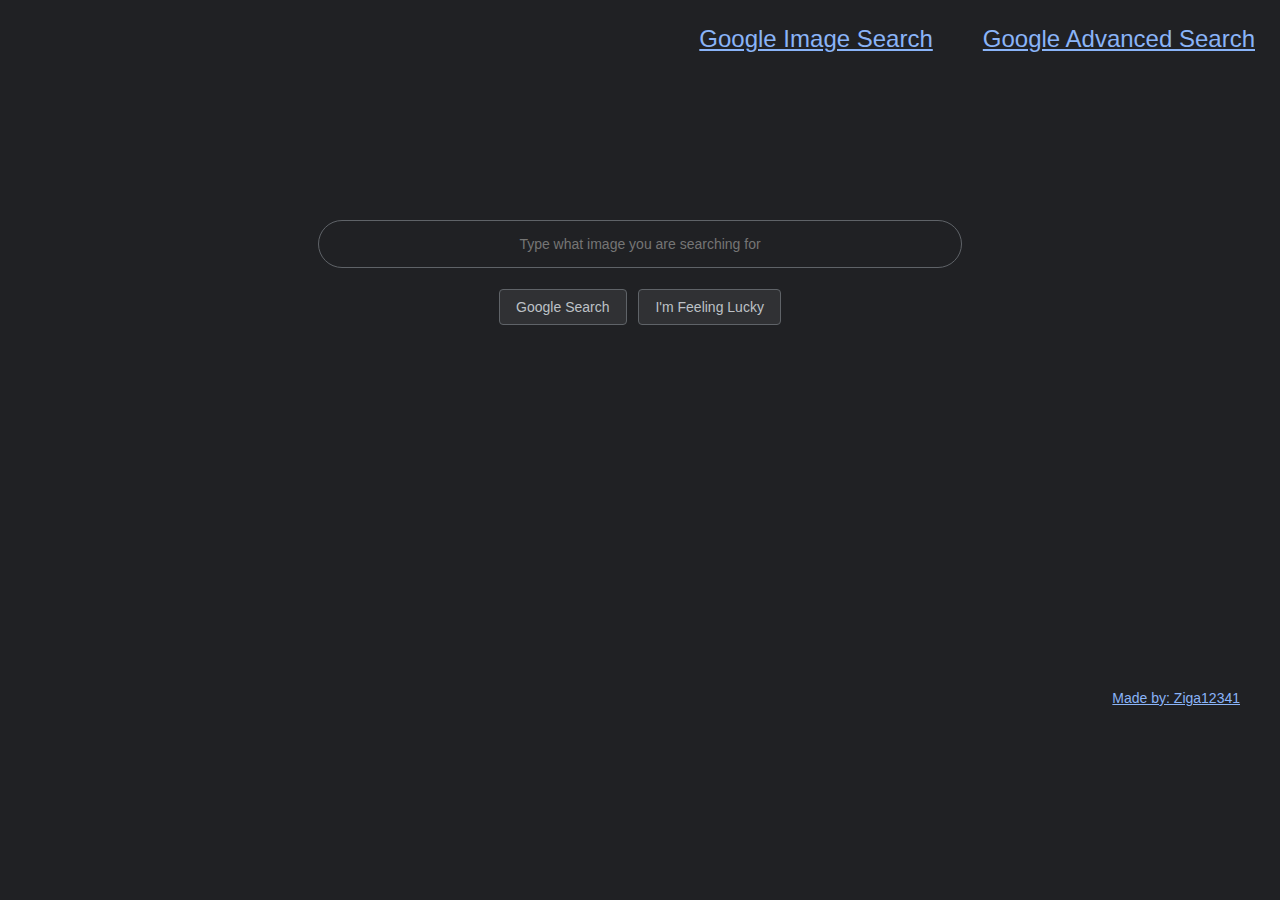
<file: index.html>
<!DOCTYPE html>
<html lang="en">
    <head>
        <title>Search</title>
        <link rel="stylesheet" href="styles.css">
    </head>
    <body>
        <div class="body_container">
            <div class="header">
                <div class="form_container">
                    <a class="links" href="google_advanced_search.html">Google Advanced Search</a>
                    <a class="links" href="google_image_search.html">Google Image Search</a>
                </div>
                <div class="image_form_container">
                    <div class="form">
                        <div class="row">
                            <form action="https://www.google.com/search">
                                <div class="search_container">
                                    <input class="search_bar" type="text" name="q" placeholder="Type what image you are searching for">
                                    <div class="submit_button">
                                        <input class="submit" value="Google Search" aria-label="Google Search" name="btnK" role="button" type="submit">
                                        <input class="submit" value="I'm Feeling Lucky" aria-label="I'm Feeling Lucky" name="btnI" type="submit">
                                    </div>
                                </div>
                            </form>
                        </div>
                    </div>
                </div>
                <div class="footer">
                    <a href="https://github.com/Ziga12341/">Made by: Ziga12341</a>
                </div>
            </div>
        </div>
    </body>
</html>
</file>
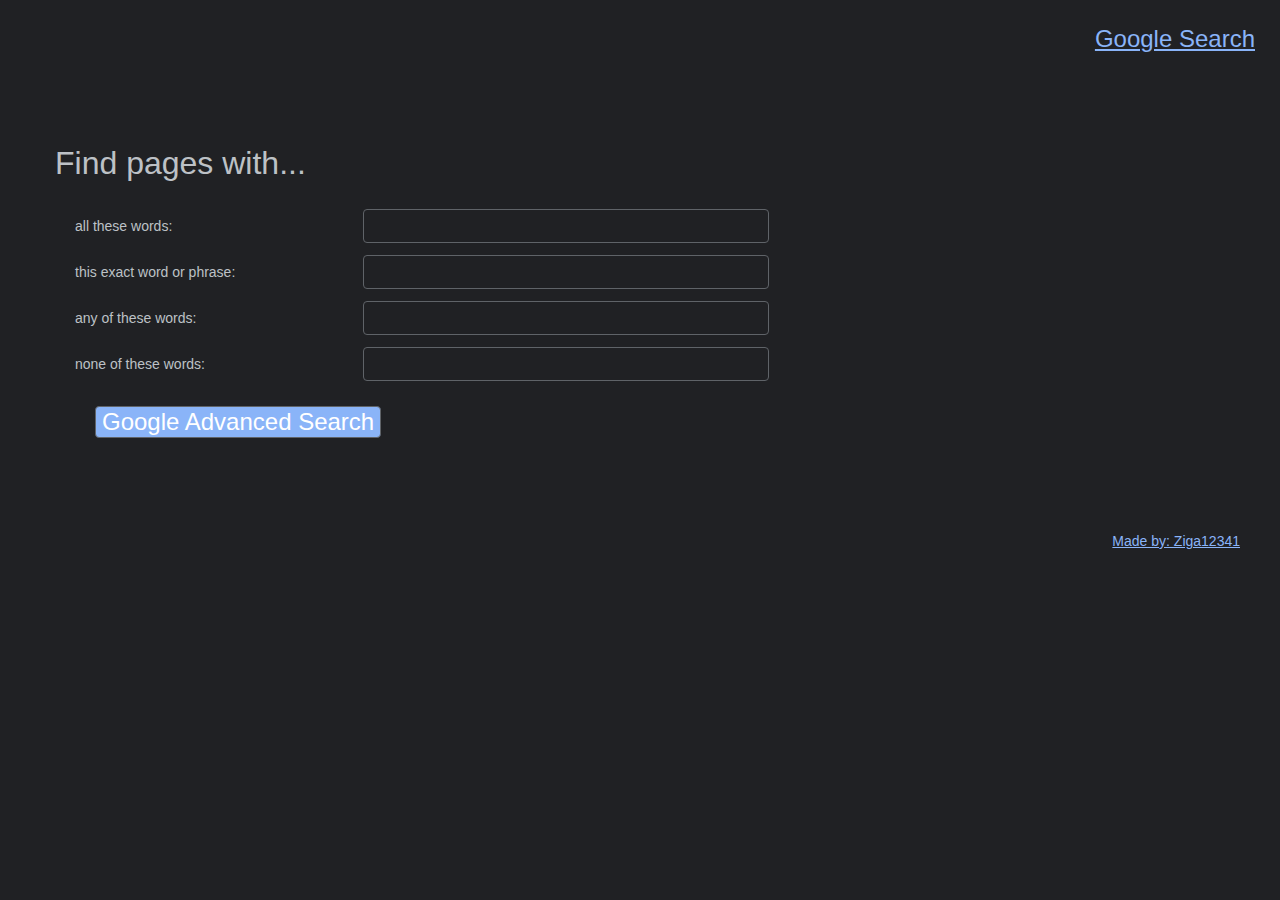
<file: google_advanced_search.html>
<!DOCTYPE html>
<html lang="en">
    <head>
        <title>Google Advanced Search!</title>
        <link rel="stylesheet" href="styles.css">
    </head>
    <body>
        <div class="body_container">
            <div class="header">
                <div class="form_container">
                    <a class="links" href="index.html">Google Search</a>
                </div>
            </div>
            <div class="advanced_form_container">
                <div class="advanced_form">
                    <form action="https://www.google.com/search">
                        <label>Find pages with...</label>
                        <div class="row">
                            <div class="col-25">
                                <label for="all_words">all these words:</label>
                            </div>
                            <div class="col-75">
                                <input type="text" id="all_words" name="as_q">
                            </div>
                            <div class="col-25">
                                <label for="exact_word">this exact word or phrase:</label>
                            </div>
                            <div class="col-75">
                                <input type="text" id="exact_word" name="as_epq">
                            </div>
                            <div class="col-25">
                                <label for="any_word">any of these words:</label>
                            </div>
                            <div class="col-75">
                                <input type="text" id="any_word" name="as_oq">
                            </div>
                            <div class="col-25">
                                <label for="none_word">none of these words:</label>
                            </div>
                            <div class="col-75">
                                <input type="text" id="none_word" name="as_eq">
                            </div>
                            <input id="submit_advanced_search" type="submit" value="Google Advanced Search">
                        </div>
                    </form>
                </div>
            </div>
            <div class="footer">
                <a href="https://github.com/Ziga12341/">Made by: Ziga12341</a>
            </div>
        </div>
    </body>
</html>
</file>
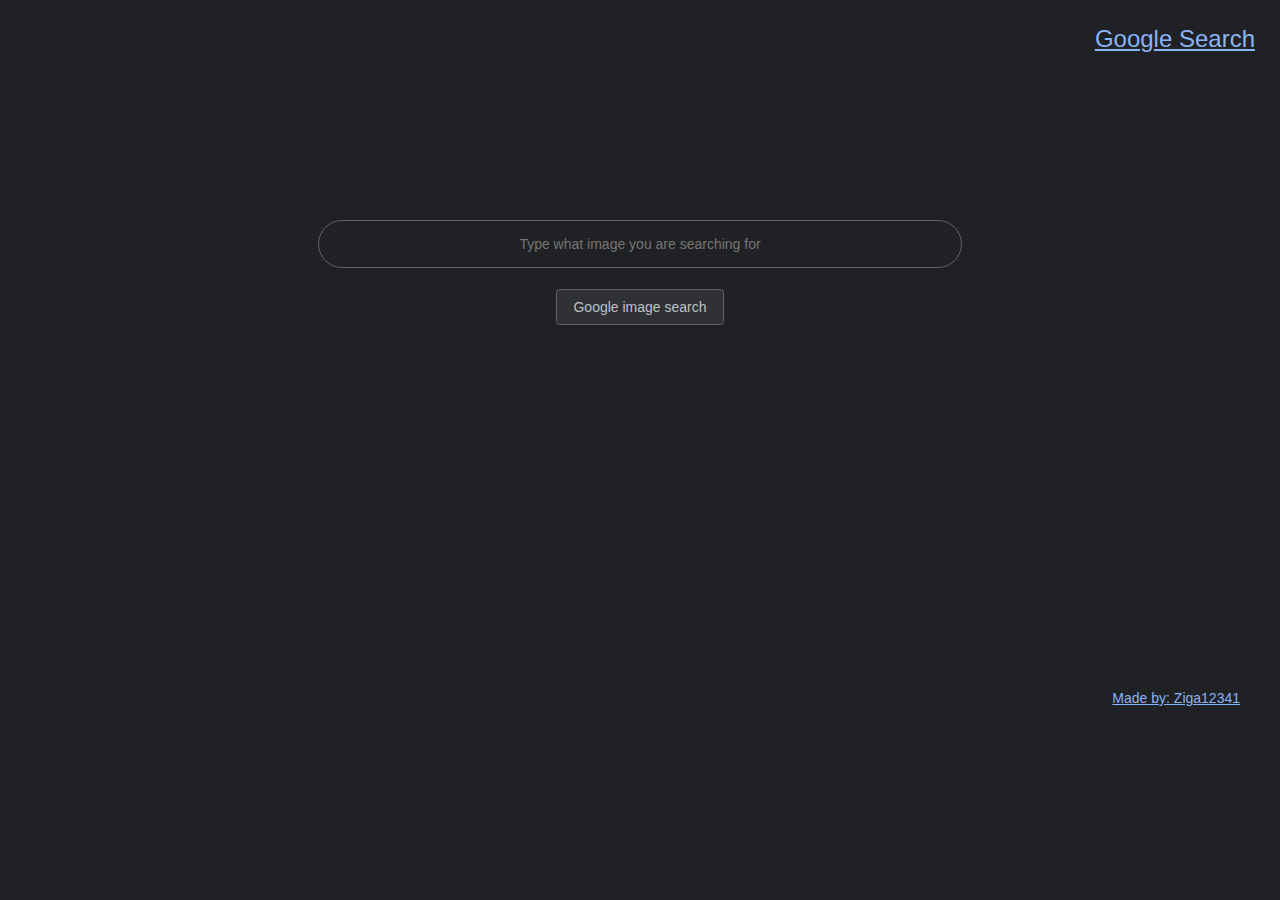
<file: google_image_search.html>
<!DOCTYPE html>
<html lang="en">
    <head>
        <title>Google Image Search!</title>
        <link rel="stylesheet" href="styles.css">
    </head>
    <body>
        <div class="body_container">
            <div class="header">
                <div class="form_container">
                    <a class="links" href="index.html">Google Search</a>
                </div>
            </div>
            <div class="image_form_container">
                <div class="form">
                    <div class="row">
                        <form action="https://www.google.com/search">
                            <div class="search_container">
                                <input class="search_bar" type="text" name="q" placeholder="Type what image you are searching for">
                                <input type="hidden" id="image_search" name="tbm" value="isch">
                                <div class="submit_button">
                                    <input class="submit" type="submit" value="Google image search">
                                </div>
                            </div>
                        </form>
                    </div>
                </div>
            </div>
            <div class="footer">
                <a href="https://github.com/Ziga12341/">Made by: Ziga12341</a>
            </div>
         </div>
    </body>
<html>
</file>
<file: styles.css>
html {
height: 800px;
min-width: 400px;
}
body_container {
display: flex;
flex-direction: column;
height: 100%;
}
body, input, button {
font-size: 14px;
font-family: arial,sans-serif;
color: #bdc1c6;
min-width: 400px;
}
body {
background: #202124;
height: 100%;
margin: 0;
padding: 0;
}

.links {
font-family: arial,sans-serif;
font-size: 24px;
color: #8ab4f8;
text-align: align-right;
margin: 5px;
padding: 5px;
}

.header .links {
float: right;
margin: 20px;
height: 90px;
}

.search_bar{
background-color: transparent;
border-radius: 24px;
color: #e8eaed;
height: 44px;
width: 638px;
margin: 10px;
}


.col-75 > input{
background-color: transparent;
border-radius: 4px;
color: #e8eaed;
height: 30px;
margin: 5px;
}

input.search_bar {
border: 1px solid #5f6368;
}

.col-75 > input, .col-25 > label {
font-size: 14px;
font-family: arial,sans-serif;
color: #bdc1c6;
}

.form {
text-align-last: center;
}

.submit {
background-color: #303134;
border: 1px solid #303134;
border-radius: 4px;
color: #e8eaed;
font-family: arial,sans-serif;
font-size: 14px;
padding: 10px;
margin: 10px;
text-align: centered;
align-items: center;
justify-content: center;
margin: 11px 4px;
padding: 0 16px;
line-height: 27px;
height: 36px;
min-width: 54px;
text-align: center;
}
.form_container {
height: 100%;
margin: 0;
padding: 0;
min-width: 400px;
height: 90px;
}
.advanced_form_container {
font-family: arial,sans-serif;
font-size: 32px;
margin: 20px;
padding: 35px;
}
.image_form_container {
margin: 20px;
padding: 80px;
height: 400px;
}
.row {
margin: 20px;
}
.col-25{
float: left;
width: 25%;
}
.col-75{
float: left;
width: 75%;
margin-top: 5px
border: 1px solid #5f6368;
}
.row input{
text-align:left;
font-size: 14px;
font-family: arial,sans-serif;
color: #bdc1c6;
border: 1px solid #5f6368;
}
#submit_advanced_search {
font-family: arial,sans-serif;
font-size: 24px;
color: white;
margin: 20px;
background: #8ab4f8;
border-radius: 4px;
border: 1px solid #3079ed
height: 0px;
min-width: 120px;
text-align: center;
}
.footer, .footer > a{
height:90px;
font-size: 14px;
text-align: align-right;
text-align-last: right;
margin: 20px;
font-family: arial,sans-serif;
color: #8ab4f8;
}
</file>
